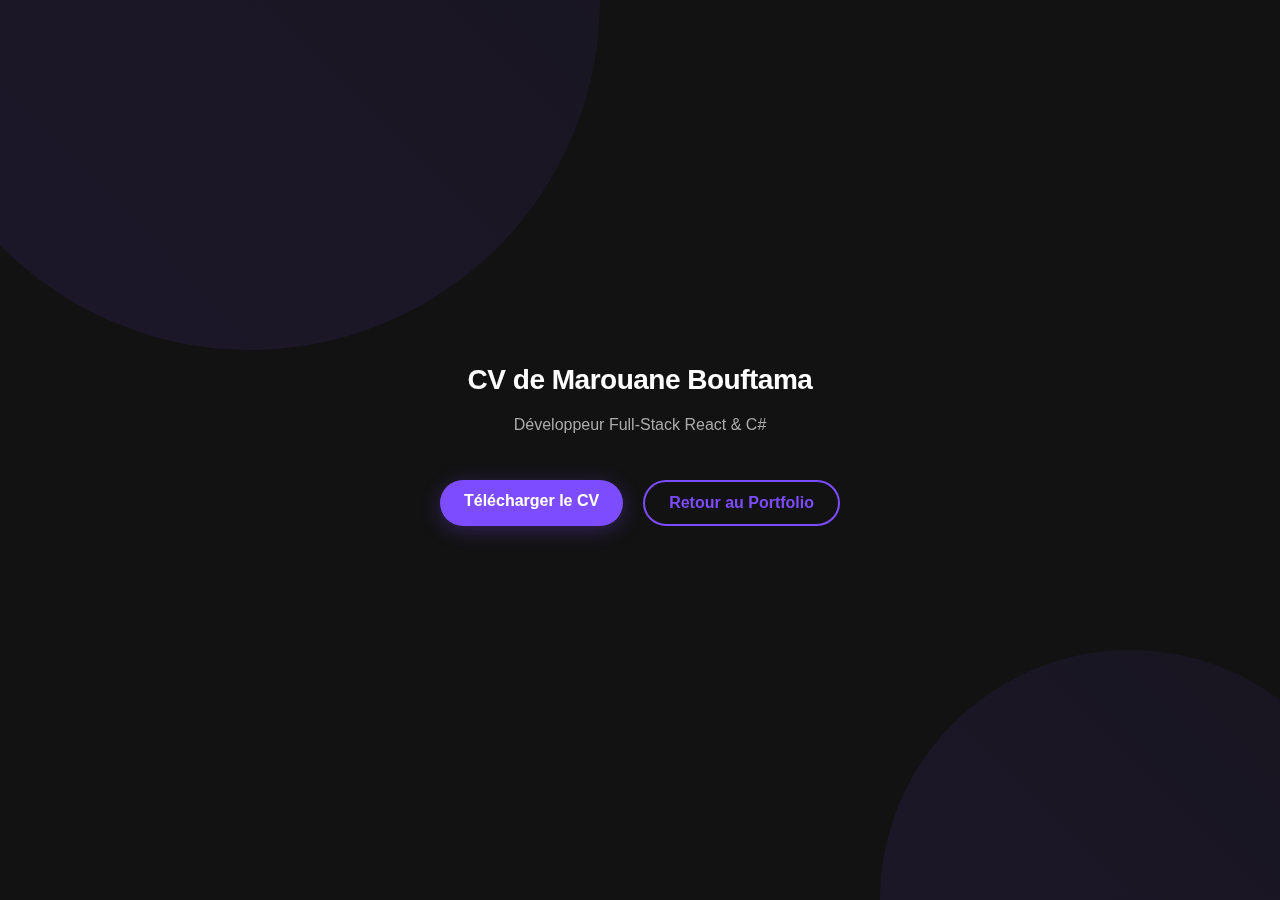
<file: cv.pdf.html>
<!DOCTYPE html>
<html lang="fr">
<head>
    <meta charset="UTF-8">
    <meta name="viewport" content="width=device-width, initial-scale=1.0, maximum-scale=1.0, user-scalable=no">
    <title>CV - Marouane Bouftama</title>
    <style>
        * {
            margin: 0;
            padding: 0;
            box-sizing: border-box;
        }
        body {
            font-family: 'Inter', 'Segoe UI', sans-serif;
            background-color: #121212;
            color: #e0e0e0;
            display: flex;
            flex-direction: column;
            align-items: center;
            justify-content: center;
            min-height: 100vh;
            padding: 20px;
            overflow-x: hidden;
        }
        .container {
            max-width: 500px;
            width: 100%;
            text-align: center;
            position: relative;
            z-index: 10;
        }
        h1 {
            font-size: 28px;
            font-weight: 700;
            margin-bottom: 16px;
            color: #fff;
            letter-spacing: -0.5px;
        }
        p {
            font-size: 16px;
            line-height: 1.6;
            color: #aaa;
            margin-bottom: 32px;
        }
        .button {
            display: inline-block;
            background-color: #7d4cff;
            color: #fff;
            font-size: 16px;
            font-weight: 600;
            padding: 12px 24px;
            border-radius: 50px;
            text-decoration: none;
            margin: 10px;
            box-shadow: 0 4px 20px rgba(125, 76, 255, 0.3);
            transition: all 0.3s ease;
            border: none;
            cursor: pointer;
            white-space: nowrap;
        }
        .button:hover {
            transform: translateY(-2px);
            box-shadow: 0 6px 25px rgba(125, 76, 255, 0.4);
        }
        .button.outline {
            background-color: transparent;
            border: 2px solid #7d4cff;
            color: #7d4cff;
            box-shadow: none;
        }
        .button.outline:hover {
            background-color: rgba(125, 76, 255, 0.1);
        }
        .background {
            position: fixed;
            top: 0;
            left: 0;
            right: 0;
            bottom: 0;
            z-index: 1;
            overflow: hidden;
        }
        .circle {
            position: absolute;
            border-radius: 50%;
            background: linear-gradient(45deg, #7d4cff, #4f35a3);
            opacity: 0.1;
        }
        .circle-1 {
            width: 700px;
            height: 700px;
            top: -350px;
            left: -100px;
        }
        .circle-2 {
            width: 500px;
            height: 500px;
            bottom: -250px;
            right: -100px;
        }
        .buttons-container {
            display: flex;
            justify-content: center;
            flex-wrap: wrap;
        }
        
        @media (max-width: 480px) {
            h1 {
                font-size: 24px;
            }
            p {
                font-size: 14px;
                margin-bottom: 24px;
            }
            .button {
                font-size: 14px;
                padding: 10px 20px;
                margin: 6px;
            }
            .circle-1 {
                width: 400px;
                height: 400px;
            }
            .circle-2 {
                width: 300px;
                height: 300px;
            }
        }
    </style>
</head>
<body>
    <div class="background">
        <div class="circle circle-1"></div>
        <div class="circle circle-2"></div>
    </div>
    
    <div class="container">
        <h1>CV de Marouane Bouftama</h1>
        <p>Développeur Full-Stack React & C#</p>
        
        <div class="buttons-container">
            <a href="Black Modern Professional Resume.pdf" class="button" download="CV_Marouane_Bouftama.pdf">Télécharger le CV</a>
            <a href="javascript:history.back()" class="button outline">Retour au Portfolio</a>
        </div>
    </div>
    
    <script>
        // Redirection automatique après un court délai
        document.addEventListener('DOMContentLoaded', function() {
            setTimeout(function() {
                window.location.href = 'Black Modern Professional Resume.pdf';
            }, 3000);
        });
    </script>
</body>
</html>
</file>
